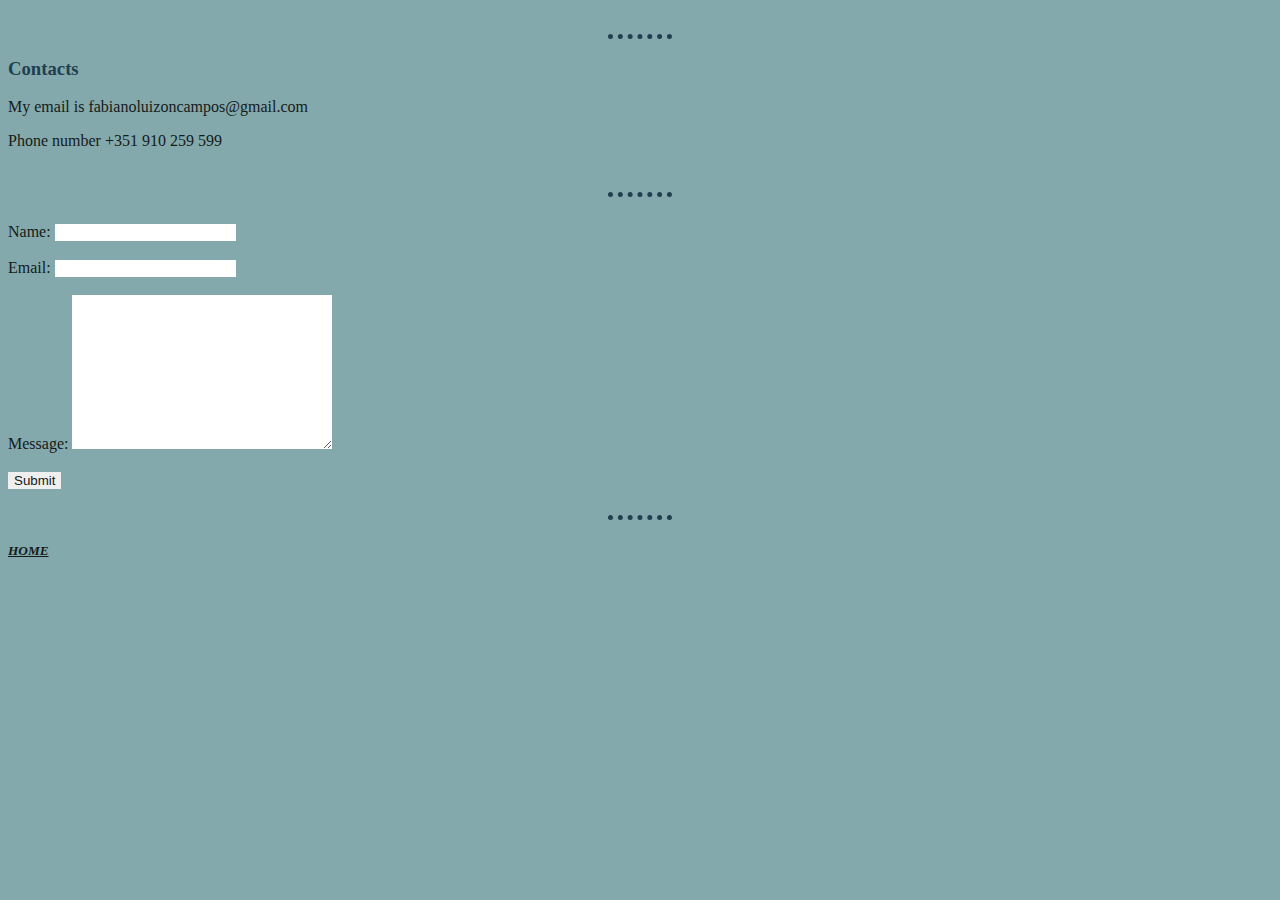
<file: pages/contact-me.html>
<!DOCTYPE html>
<html lang="en">
<head>
    <meta charset="UTF-8">
    <meta name="viewport" content="width=device-width, initial-scale=1.0">
    <title>Contact Me</title>
    <link rel="stylesheet" href="../styles/style.css">
</head>
<body>

    <br>
        <hr>
        <h3>Contacts</h3>
        <p>My email is fabianoluizoncampos@gmail.com</p>
        <p>Phone number +351 910 259 599</p>
    <br>
    <hr>
    <br>
        <form action="mailto:fabianoluizon@hotmail.com" method="post" enctype="text/plain">
            <label for="">Name:</label>
            <input type="text" name="yourName" value=""><br><br>
            <label for="">Email:</label>
            <input type="email" name="yourEmail" id=""><br><br>
            <label for="">Message:</label>
            <textarea name="yourMessage" id="" cols="30" rows="10"></textarea><br><br>
            <input type="submit">
        </form>
    <br>
    <hr>
        <h5><a href="../index.html"><em>HOME</em></a></h5>
    
</body>
</html>
</file>
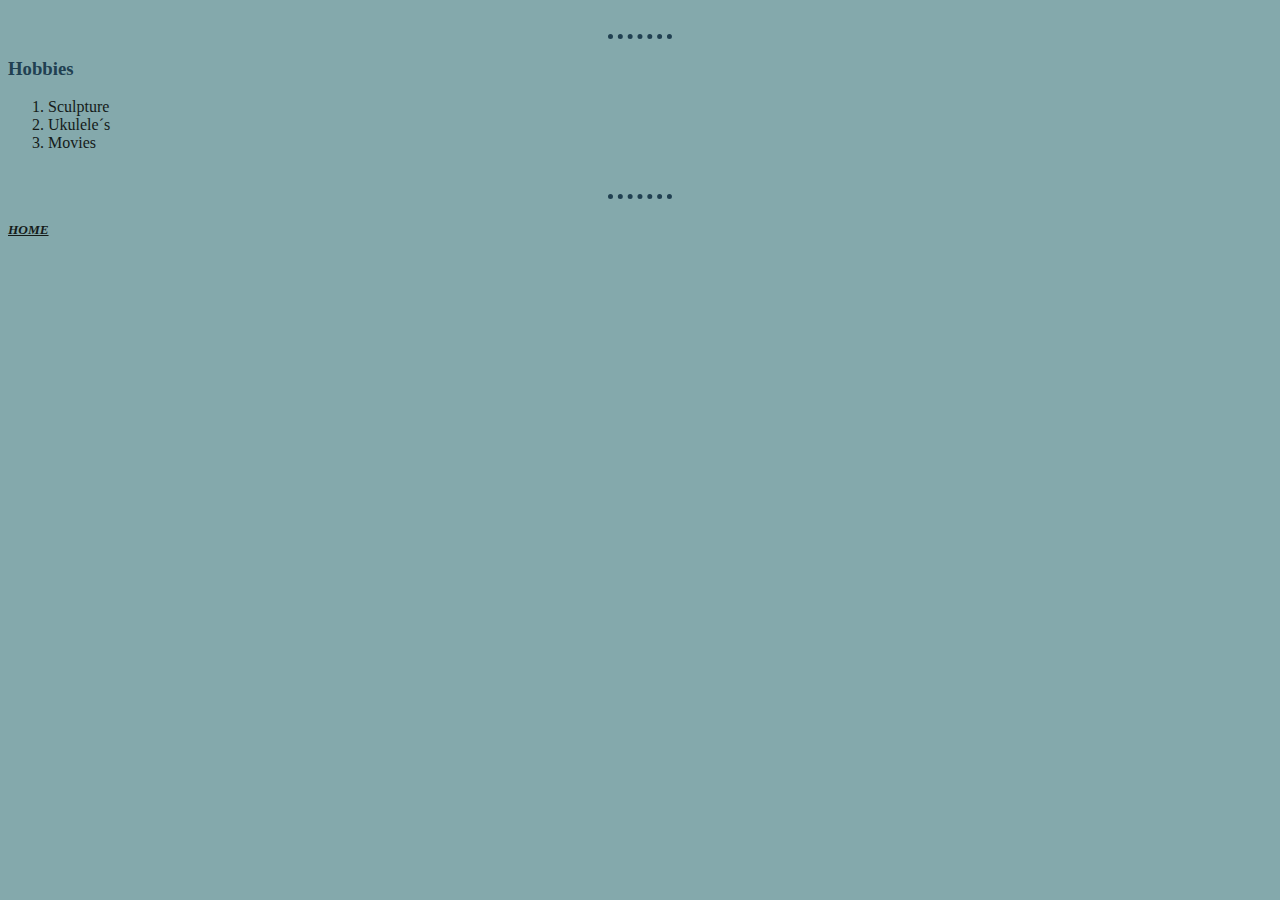
<file: pages/hobbies.html>
<!DOCTYPE html>
<html lang="en">
<head>
    <meta charset="UTF-8">
    <meta name="viewport" content="width=device-width, initial-scale=1.0">
    <title>Hobbies</title>
    <link rel="stylesheet" href="../styles/style.css">
</head>
<body>
    <br>
    <hr>
    <h3>Hobbies</h3>
    <ol>
        <li>Sculpture</li>
        <li>Ukulele´s</li>
        <li>Movies</li>
    </ol>	
    <br>
    <hr>
    <h5><a href="../index.html"><em>HOME</em></a></h5>
</body>
</html>
</file>
<file: styles/style.css>
* {
    border-style: none;
    color: rgb(20, 27, 25);
}

body {
    background-color: #84a9ac;    
}

hr {
    border-top-style: dotted;
    border-color: #204051;
    border-width: 5px;
    width: 5%;    
}

img {
    height: 200px;
}

h1,
h3 {
    color: #204051;
}
</file>
